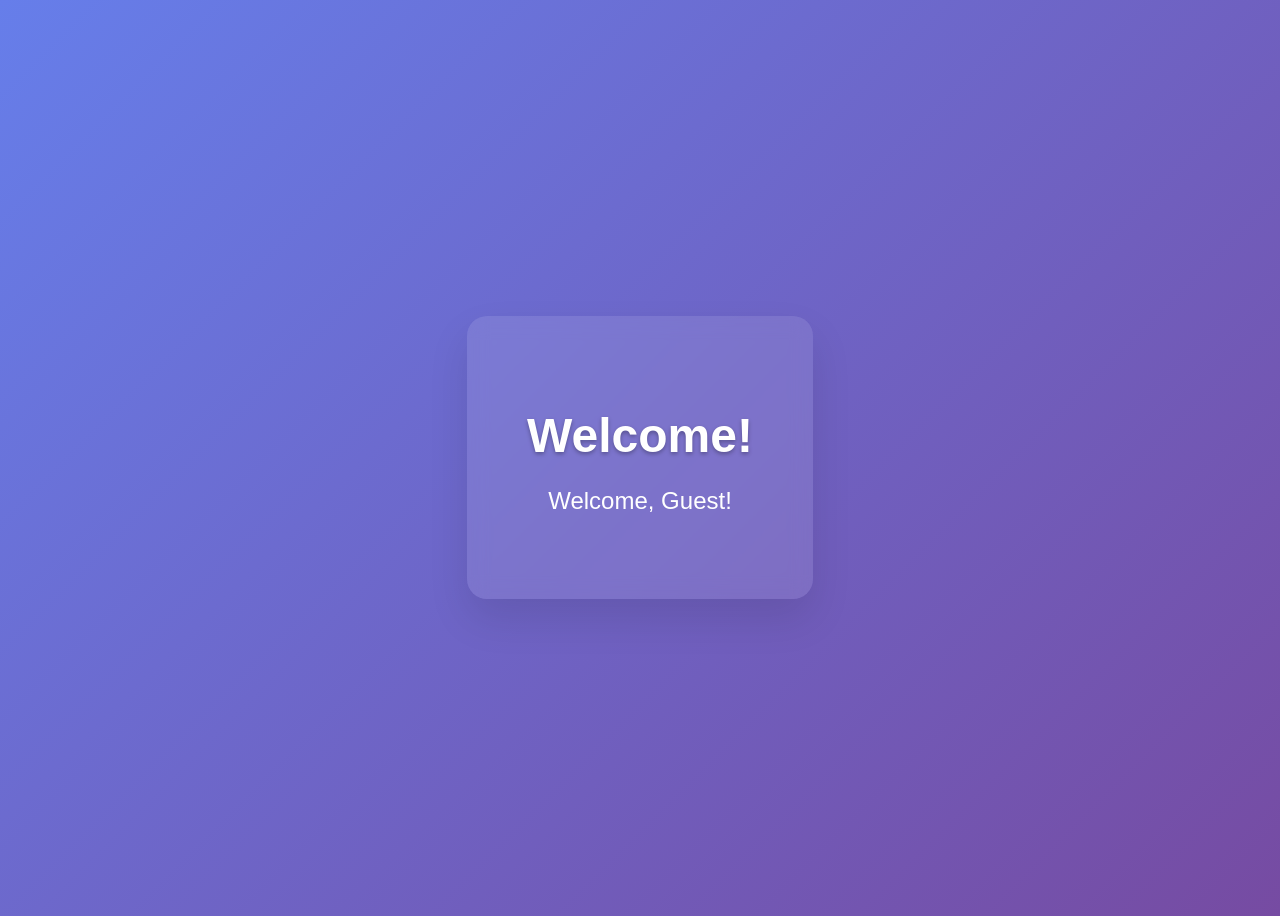
<file: welcome.html>
<!-- welcome.html -->
<!DOCTYPE html>
<html lang="en">
<head>
    <meta charset="UTF-8">
    <meta name="viewport" content="width=device-width, initial-scale=1.0">
    <title>Welcome</title>
    <style>
        body {
            font-family: 'Segoe UI', Tahoma, Geneva, Verdana, sans-serif;
            background: linear-gradient(135deg, #667eea 0%, #764ba2 100%);
            min-height: 100vh;
            display: flex;
            align-items: center;
            justify-content: center;
            color: white;
            text-align: center;
        }
        .welcome-container {
            background: rgba(255,255,255,0.1);
            padding: 60px;
            border-radius: 20px;
            box-shadow: 0 20px 40px rgba(0,0,0,0.1);
            backdrop-filter: blur(10px);
        }
        h1 {
            font-size: 3em;
            margin-bottom: 20px;
            text-shadow: 0 2px 4px rgba(0,0,0,0.3);
        }
        p {
            font-size: 1.5em;
        }
    </style>
</head>
<body>
    <div class="welcome-container">
        <h1>Welcome!</h1>
        <p id="welcomeMsg">Welcome, Guest!</p>
    </div>
    <script>
        const username = localStorage.getItem('username') || 'Guest';
        document.getElementById('welcomeMsg').textContent = `Welcome, ${username}!`;
    </script>
</body>
</html>
</file>
